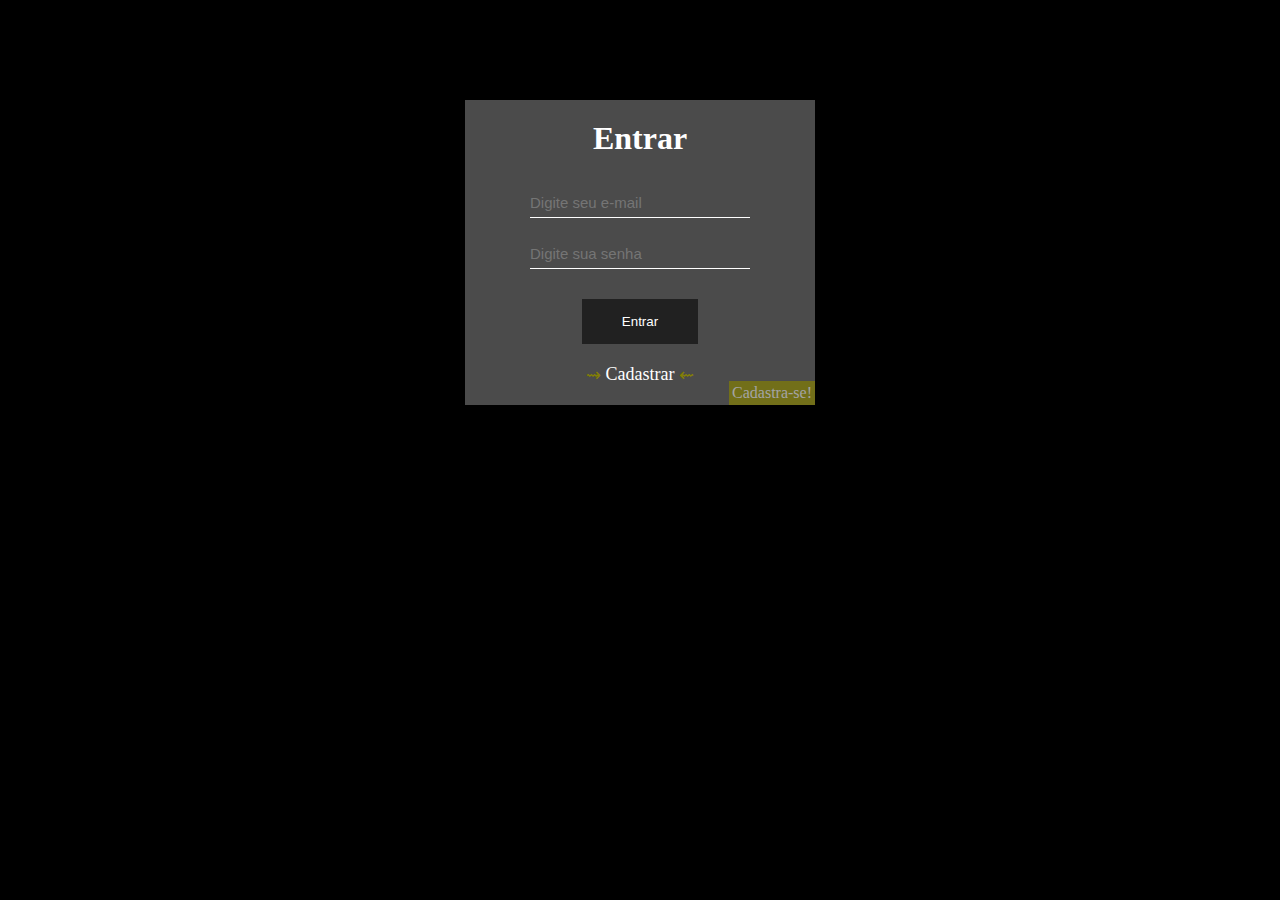
<file: index.html>
<!DOCTYPE html>
<html lang="en">

<head>
    <meta charset="UTF-8">
    <meta name="viewport" content="width=device-width, initial-scale=1.0">
    <link rel="stylesheet" href="/css/style.css">
    <link rel="stylesheet" href="/css/ativarCor.css">
    <title>Entrar</title>
</head>

<body>


    <section class="section-inicio">
        <div class="container-inicio">

            <div class="temConta"></div>
            <div class="NaotemConta"></div>

            <h1 class="h1">Entrar</h1>

            <label class="ErroEmail"></label>
            <input class="input inputEmail" type="text" id="entrarEmail" placeholder="Digite seu e-mail"> <br>

            <label class="ErroSenha"></label>
            <input class="input inputSenha" type="password" id="entrarSenha" placeholder="Digite sua senha"> <br>

            <button onclick="EntrarNaconta()">Entrar</button> <br>

            <a class="cadastro" href="/html/criarConta.html">Cadastrar</a>
        </div>
    </section>


    <script src="/js/script.js"></script>
    <script src="/js/ativarCor.js"></script>
    <script>
        ContaExistente()
    </script>
</body>

</html>
</file>
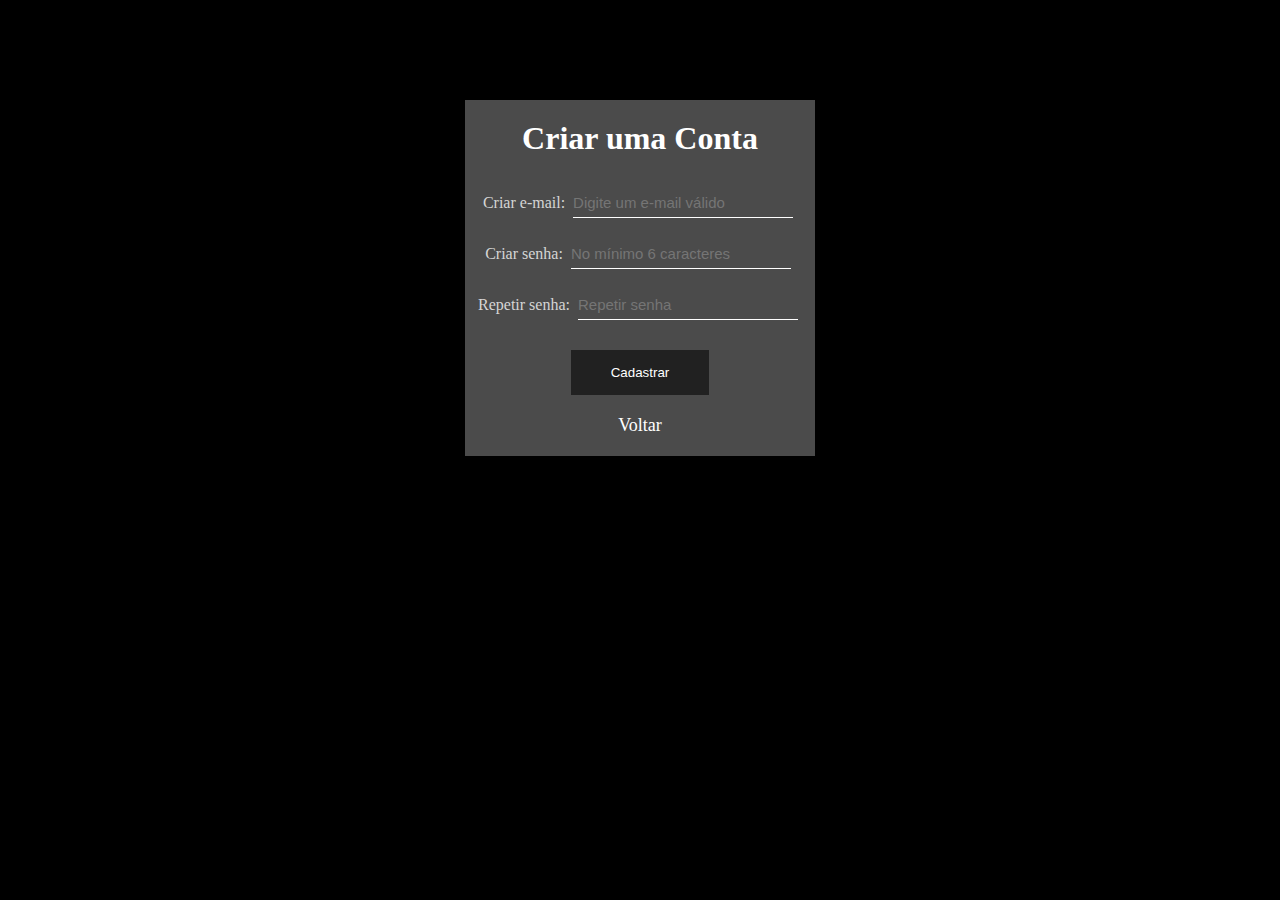
<file: html/criarConta.html>
<!DOCTYPE html>
<html lang="en">

<head>
    <meta charset="UTF-8">
    <meta name="viewport" content="width=device-width, initial-scale=1.0">
    <link rel="stylesheet" href="/css/style.css">
    <link rel="stylesheet" href="/css/ativarCor.css">
    <title>Criar Conta</title>
</head>

<body>

    <section class="section-inicio">
        <div class="container-inicio">
            <h1 class="h1-criar">Criar uma Conta</h1>

            <label class="erroCriarEmail" for="">Criar e-mail:</label>
            <input class="input inputCriarEmail" type="text" id="criarEmail" placeholder="Digite um e-mail válido"> <br>
            <label class="erroCriarSenha1" for="">Criar senha:</label>
            <input class="input inputCriarsenha1" type="password" id="criarSenha" placeholder="No mínimo 6 caracteres"> <br>
            <label class="erroCriarSenha2" for="">Repetir senha:</label>
            <input class="input inputCriarsenha2" type="password" id="criarSegundaSenha" placeholder="Repetir senha"> <br>

            <button onclick="CriarConta()">Cadastrar</button><br>
            <a class="voltar" href="/index.html">Voltar</a>

        </div>

    </section>
    <script src="/js/ativarCor.js"></script>
    <script src="/js/script.js"></script>
</body>

</html>
</file>
<file: css/style.css>
body,
p,
h1,
h2,
h3,
input,
label {
    margin: 0;
    padding: 0;
}

a {
    text-decoration: none;
}

body {
    background-color: black;
}

.corpo-celeste {
    display: flex;
    margin: 0 auto;
    width: 700px;
    height: 700px;
    background-image: url('https://i.pinimg.com/originals/39/5e/5e/395e5e1566386b49ebb5634b857b3ee7.gif');
    background-repeat: no-repeat;
    background-size: 100%;
}


/* ===================== INICIO */

.section-inicio {
    display: flex;
    justify-content: center;
    margin-top: 100px;
}

.container-inicio {
    text-align: center;
    width: 350px;
    background-color: rgb(75, 75, 75);
    position: relative;
}


/* --------------------------- VERIFICANDO SE TEM CADASTRO */

.temUmaConta::after {
    content: 'Cadastrado!';
    background-color: rgb(9, 102, 4);
    opacity: 70%;
    color: rgb(202, 202, 202);
    right: 0;
    padding: 3px;
    position: absolute;
}

.AddConta::before {
    content: 'Cadastra-se!';
    background-color: rgb(131, 127, 5);
    opacity: 70%;
    color: rgb(202, 202, 202);
    right: 0;
    bottom: 0;
    padding: 3px;
    position: absolute;
}

.cadastrar {
    position: relative;
}

@keyframes setaLeft {
    from {
        left: 13px;
    }
    to {
        left: 18px;
    }
}

@keyframes setaRigth {
    from {
        right: 13px;
    }
    to {
        right: 18px;
    }
}

.cadastrar::after {
    content: '⇜';
    color: rgb(131, 127, 5);
    right: 18px;
    bottom: -4px;
    padding: 3px;
    position: absolute;
    animation: setaRigth .5s ease-in 0s infinite alternate;
}

.cadastrar::before {
    content: '⇝';
    color: rgb(131, 127, 5);
    left: 18px;
    bottom: -4px;
    padding: 3px;
    position: absolute;
    animation: setaLeft .5s ease-in 0s infinite alternate;
}


/* --------------------------- CADASTRO COMCLUIDO */

.voltar {
    position: relative;
}

.ativarVoltar::after {
    content: '⇜';
    color: rgb(41, 150, 5);
    right: 18px;
    bottom: -4px;
    padding: 3px;
    position: absolute;
    animation: setaRigth .5s ease-in 0s infinite alternate;
}

.ativarVoltar::before {
    content: '⇝';
    color: rgb(41, 150, 5);
    left: 18px;
    bottom: -4px;
    padding: 3px;
    position: absolute;
    animation: setaLeft .5s ease-in 0s infinite alternate;
}


/* ------------------------------------------------------------------------------------- */

.container-inicio h1 {
    color: white;
    margin: 20px 0 20px 0;
}

.container-inicio label {
    color: rgb(213, 213, 213);
}

.input {
    margin: 10px 4px 10px 4px;
    font-size: 15px;
    width: 220px;
    height: 30px;
    border: none;
    color: white;
    border-bottom: 1px solid white;
    background: transparent;
}

.container-inicio button {
    color: white;
    background-color: rgb(33, 33, 33);
    padding: 15px 40px 15px 40px;
    margin-top: 20px;
    border: none;
    transition: 0.3s;
    cursor: pointer;
}

.container-inicio button:hover {
    background-color: rgb(179, 179, 179);
}

.container-inicio a {
    width: 150px;
    display: block;
    color: white;
    font-size: 18px;
    margin: 20px auto;
}

.container-inicio a:hover {
    color: rgb(163, 163, 163);
}


/* ======================================== */
</file>
<file: css/ativarCor.css>
.ativarBordaVermelha {
    border-bottom: solid 1px red;
}

.ativarColorVermelho {
    color: rgb(170, 61, 61);
}

.ativarColorVerde {
    color: green;
}

.ativarErroEmail {
    position: relative;
}

.ativarErroEmail::after {
    color: rgb(170, 61, 61);
    content: 'e-mail incorreto!';
    width: 200px;
    position: absolute;
    left: 70px;
    bottom: -25px;
}

.ativarErroSenha {
    position: relative;
}

.ativarErroSenha::after {
    color: rgb(170, 61, 61);
    content: 'senha incorreta!';
    width: 200px;
    position: absolute;
    left: 70px;
    bottom: -25px;
}

.ativarPreenchaCampor {
    position: relative;
}

.ativarPreenchaCampor::after {
    color: rgb(170, 61, 61);
    content: 'Preencha todos os campos!';
    font-size: 20px;
    width: 300px;
    position: absolute;
    left: 20px;
    bottom: -25px;
}

.naoPossuiCadastro {
    position: relative;
}

.naoPossuiCadastro::after {
    color: rgb(170, 61, 61);
    content: 'Você não possui um cadastro!';
    font-size: 20px;
    width: 300px;
    position: absolute;
    left: 20px;
    bottom: -25px;
}

.crirEmailErrado {
    position: relative;
}

.crirEmailErrado::after {
    color: rgb(170, 61, 61);
    content: 'O e-mail não está correto!';
    width: 200px;
    position: absolute;
    left: 120px;
    bottom: -25px;
}

.crirSenhaSeisCaracteres {
    position: relative;
}

.crirSenhaSeisCaracteres::after {
    color: rgb(170, 61, 61);
    content: 'A senha tem que ter no mínimo 6 caracteres!';
    font-size: 15px;
    width: 300px;
    position: absolute;
    left: 25px;
    bottom: -33px;
}

.crirSenhaNaoIgual {
    position: relative;
}

.crirSenhaNaoIgual::before {
    color: rgb(170, 61, 61);
    content: 'As senhas não estão iguais!';
    font-size: 15px;
    width: 300px;
    position: absolute;
    left: 25px;
    bottom: -15px;
}

.cadastroCriado {
    position: relative;
}

.cadastroCriado::before {
    color: rgb(41, 150, 5);
    content: 'Cadastro criado com sucesso!';
    font-size: 20px;
    width: 300px;
    position: absolute;
    left: 25px;
    bottom: -30px;
}
</file>
